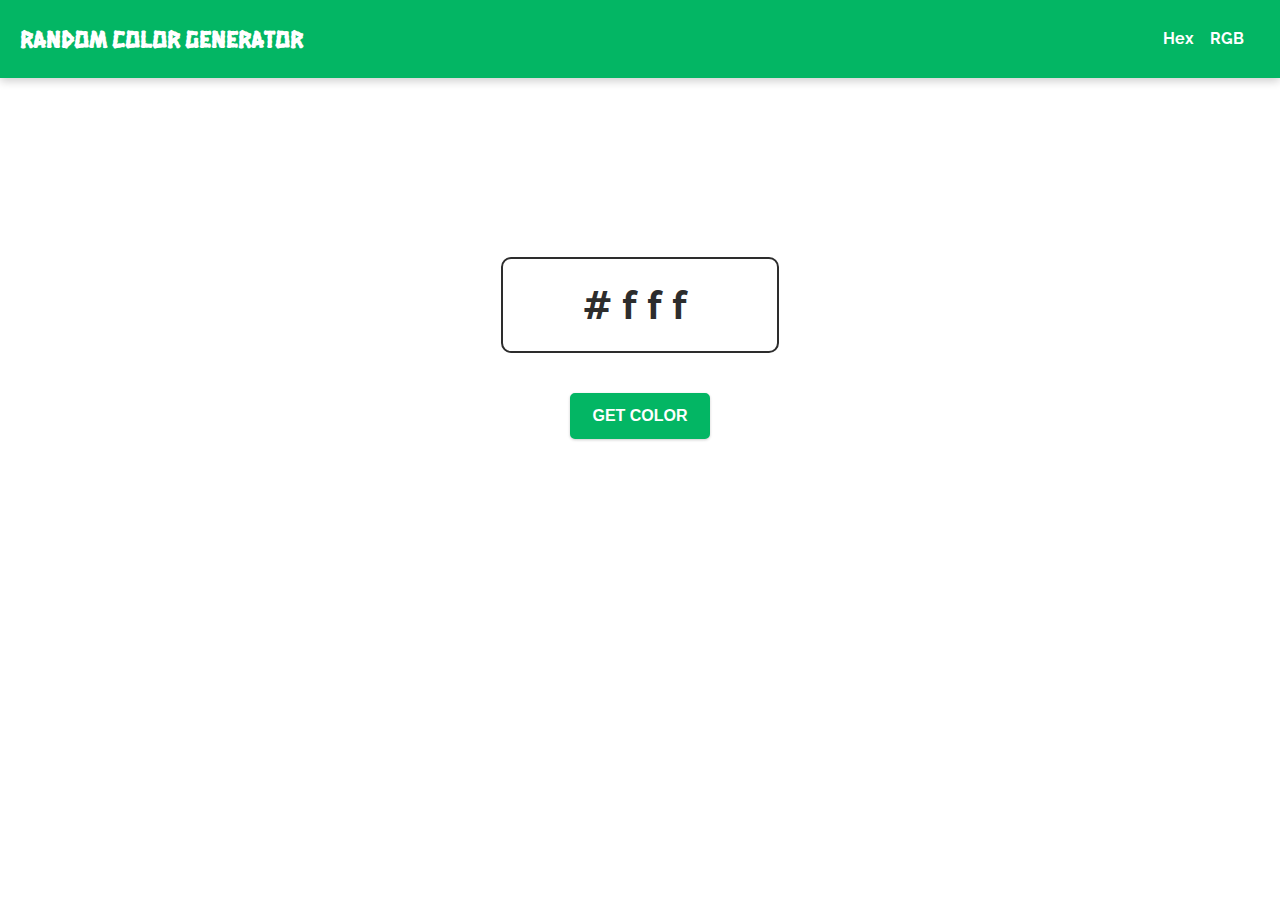
<file: index.html>
<!DOCTYPE html>
<html lang="en">
<head>
  <meta charset="UTF-8">
  <meta name="viewport" content="width=device-width, initial-scale=1.0">
  <link rel="stylesheet" href="css/styles.css">
  <title>Random Color Generator</title>
</head>
<body>
  
  <nav>
    <div class="navbar">
      <div class="nav-brand">
        Random Color Generator
      </div>
      <ul class="nav-links">
        <li class="nav-item">
          <a href="index.html">Hex</a>
        </li>
        <li class="nav-item">
          <a href="rgb.html">RGB</a>
        </li>
      </ul>
    </div>
  </nav>

  <main>
    <div class="wrapper">
      <h2><span class="color">#fff</span></h2>
      <button class="btn btn-color" id="btn">Get Color</button>
    </div>
  </main>


  <script src="js/main.js"></script>
</body>
</html>
</file>
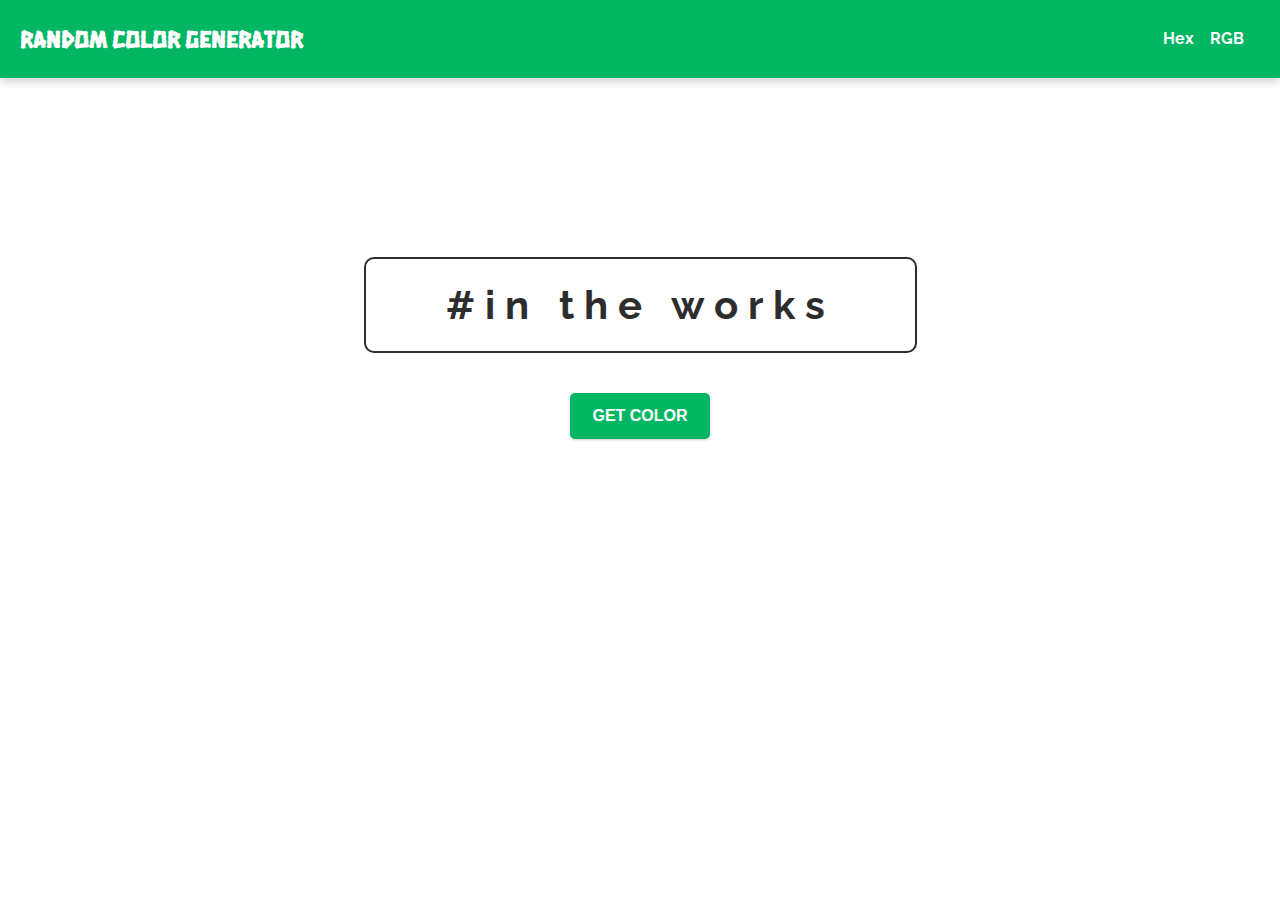
<file: rgb.html>
<!DOCTYPE html>
<html lang="en">

<head>
  <meta charset="UTF-8">
  <meta name="viewport" content="width=device-width, initial-scale=1.0">
  <link rel="stylesheet" href="css/styles.css">
  <title>Random Color Generator</title>
</head>

<body>

  <nav>
    <div class="navbar">
      <div class="nav-brand">
        Random Color Generator
      </div>
      <ul class="nav-links">
        <li class="nav-item">
          <a href="index.html">Hex</a>
        </li>
        <li class="nav-item">
          <a href="rgb.html">RGB</a>
        </li>
      </ul>
    </div>
  </nav>

  <main>
    <div class="wrapper">
      <h2><span class="rgbcolor">#in the works</span></h2>
      <button class="btn btn-color" id="btn">Get Color</button>
    </div>
  </main>


  <script src="js/main.js"></script>
</body>

</html>
</file>
<file: css/styles.css>
/* Fonts */
@import url("https://fonts.googleapis.com/css2?family=Hanalei+Fill&family=Raleway:wght@300;400;500&display=swap");

* {
  margin: 0;
  padding: 0;
  box-sizing: border-box;
}
body {
  font-family: "Raleway", sans-serif;
  background: #fff;
  color: #2d2d2d;
  line-height: 1.5;
  font-size: 0.875rem;
}

ul li {
  list-style: none;
}

a {
  text-decoration: none;
}

/* Nav */
nav {
  background: #03b664;
  color: #fff;
  height: auto;
  display: grid;
  box-shadow: 0 3px 9px rgba(0, 0, 0, 0.2);
}
.navbar {
  width: 100%;
  padding: 20px;
  display: flex;
  align-items: center;
  justify-content: space-between;
}
.nav-brand {
  font-family: "Hanalei Fill", cursive;
  font-size: 25px;
  text-transform: uppercase;
  margin-bottom: 0;
  color: #fff;
}
.nav-links {
  display: flex;
}
nav a {
  text-transform: capitalize;
  font-weight: 700;
  font-size: 1rem;
  color: #fff;
  margin-right: 1rem;
}
nav a:hover {
  color: #2d2d2d;
}

/* Main section */
main {
  height: 60vh;
  display: grid;
  place-items: center;
}
.wrapper {
  text-align: center;
}
.wrapper h2 {
  background: #fff;
  color: #2d2d2d;
  padding: 1rem 5rem;
  border: 2px solid #2d2d2d;
  border-radius: 10px;
  margin-bottom: 2.5rem;
}
.color,
.rgbcolor {
  color: #2d2d2d;
  font-size: 40px;
  letter-spacing: 10px;
}
.btn-color {
  text-transform: uppercase;
  background: #03b664;
  color: #fff;
  font-weight: 700;
  transition: all 0.3s linear;
  border: 2px solid #03b664;
  cursor: pointer;
  box-shadow: 0 1px 3px rgba(0, 0, 0, 0.2);
  border-radius: 5px;
  font-size: 1rem;
  padding: 0.75rem 1.25rem;
}
.btn-color:hover {
  background: #2d2d2d;
  color: #fff;
}
</file>
